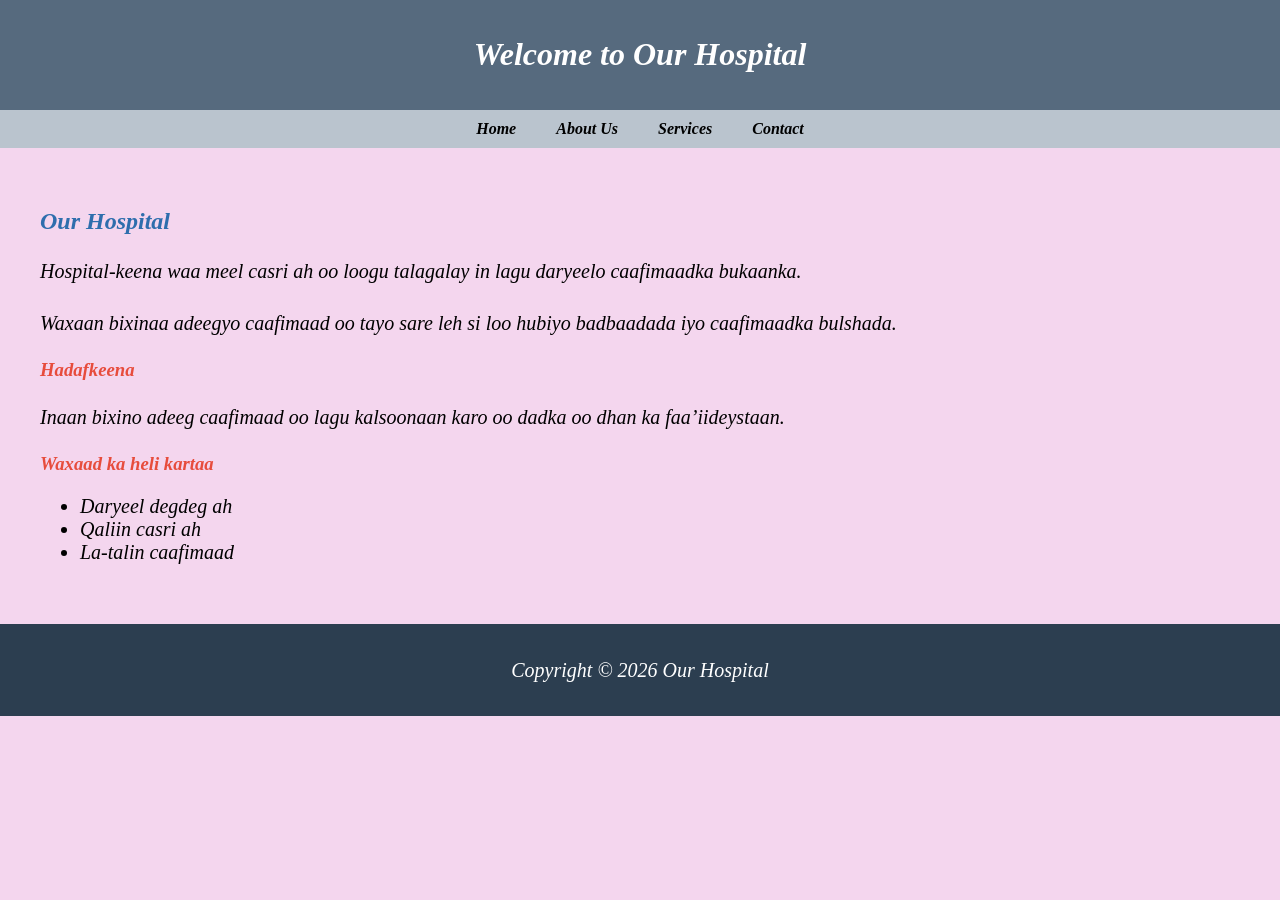
<file: index.html>
<!DOCTYPE html>
<html>
<head>
<link rel="stylesheet" href="style.css">
<title>Home</title>
</head>

<body>

<header>
<h1>Welcome to Our Hospital</h1>
</header>

<nav>
<a href="index.html">Home</a> &nbsp;&nbsp;&nbsp;
<a href="about.html">About Us</a> &nbsp;&nbsp;&nbsp;
<a href="services.html">Services</a> &nbsp;&nbsp;&nbsp;
<a href="contact.html">Contact</a>
</nav>

<main>
<h2>Our Hospital</h2>

<p>Hospital-keena waa meel casri ah oo loogu talagalay in lagu daryeelo caafimaadka bukaanka.</p>

<p>Waxaan bixinaa adeegyo caafimaad oo tayo sare leh si loo hubiyo badbaadada iyo caafimaadka bulshada.</p>

<h3>Hadafkeena</h3>
<p>Inaan bixino adeeg caafimaad oo lagu kalsoonaan karo oo dadka oo dhan ka faa’iideystaan.</p>

<h3>Waxaad ka heli kartaa</h3>
<ul>
<li>Daryeel degdeg ah</li>
<li>Qaliin casri ah</li>
<li>La-talin caafimaad</li>
</ul>

</main>

<footer>
<p>Copyright © 2026 Our Hospital</p>
</footer>

</body>
</html>
</file>
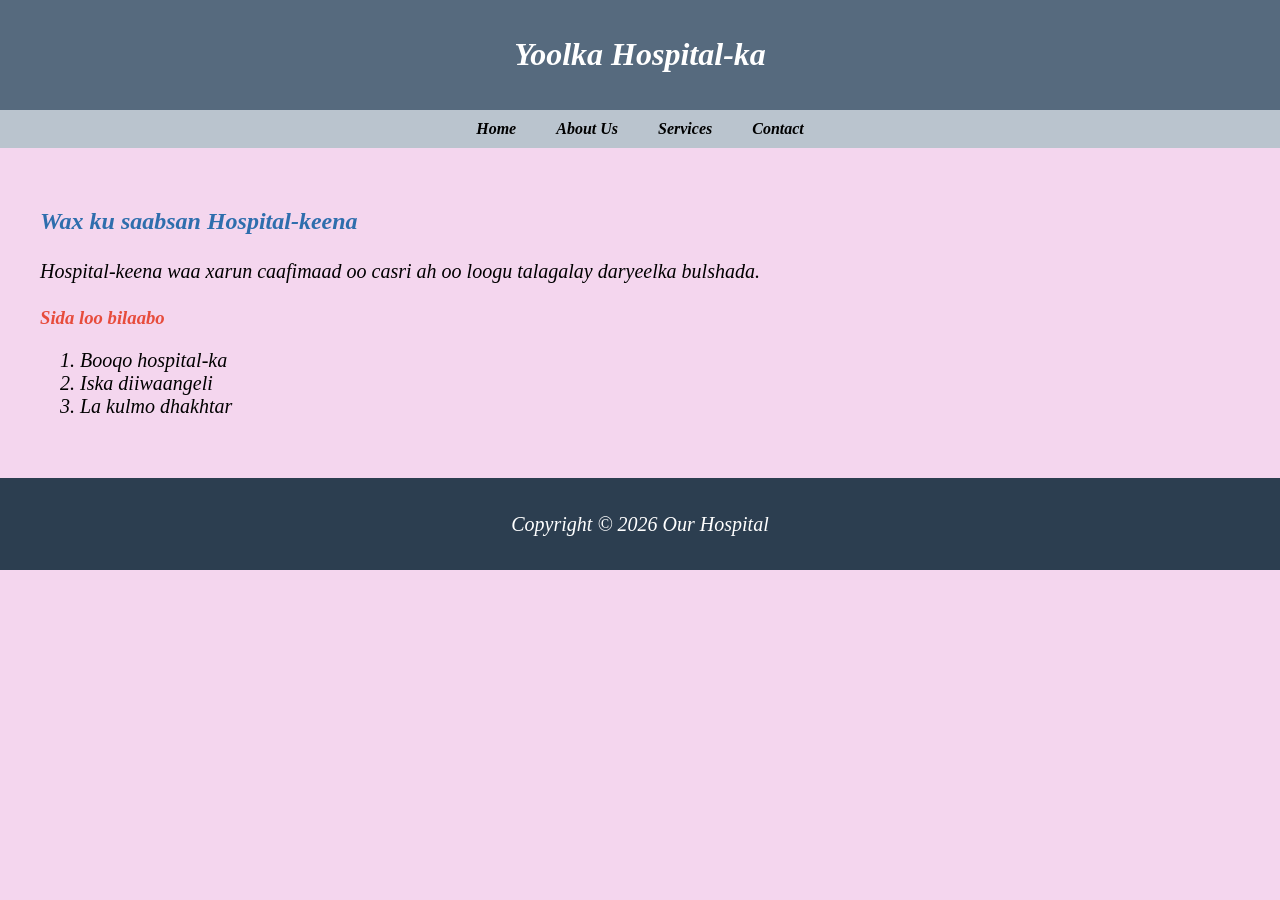
<file: about.html>
<!DOCTYPE html>
<html>
<head>
<link rel="stylesheet" href="style.css">
<title>About Us</title>
</head>

<body>

<header>
<h1>Yoolka Hospital-ka</h1>
</header>

<nav>
<a href="index.html">Home</a> &nbsp;&nbsp;&nbsp;
<a href="About.html">About Us</a> &nbsp;&nbsp;&nbsp;
<a href="services.html">Services</a> &nbsp;&nbsp;&nbsp;
<a href="contact.html">Contact</a>
</nav>

<main>
<h2>Wax ku saabsan Hospital-keena</h2>

<p>Hospital-keena waa xarun caafimaad oo casri ah oo loogu talagalay daryeelka bulshada.</p>

<h3>Sida loo bilaabo</h3>
<ol>
<li>Booqo hospital-ka</li>
<li>Iska diiwaangeli</li>
<li>La kulmo dhakhtar</li>
</ol>

</main>

<footer>
<p>Copyright © 2026 Our Hospital</p>
</footer>

</body>
</html>
</file>
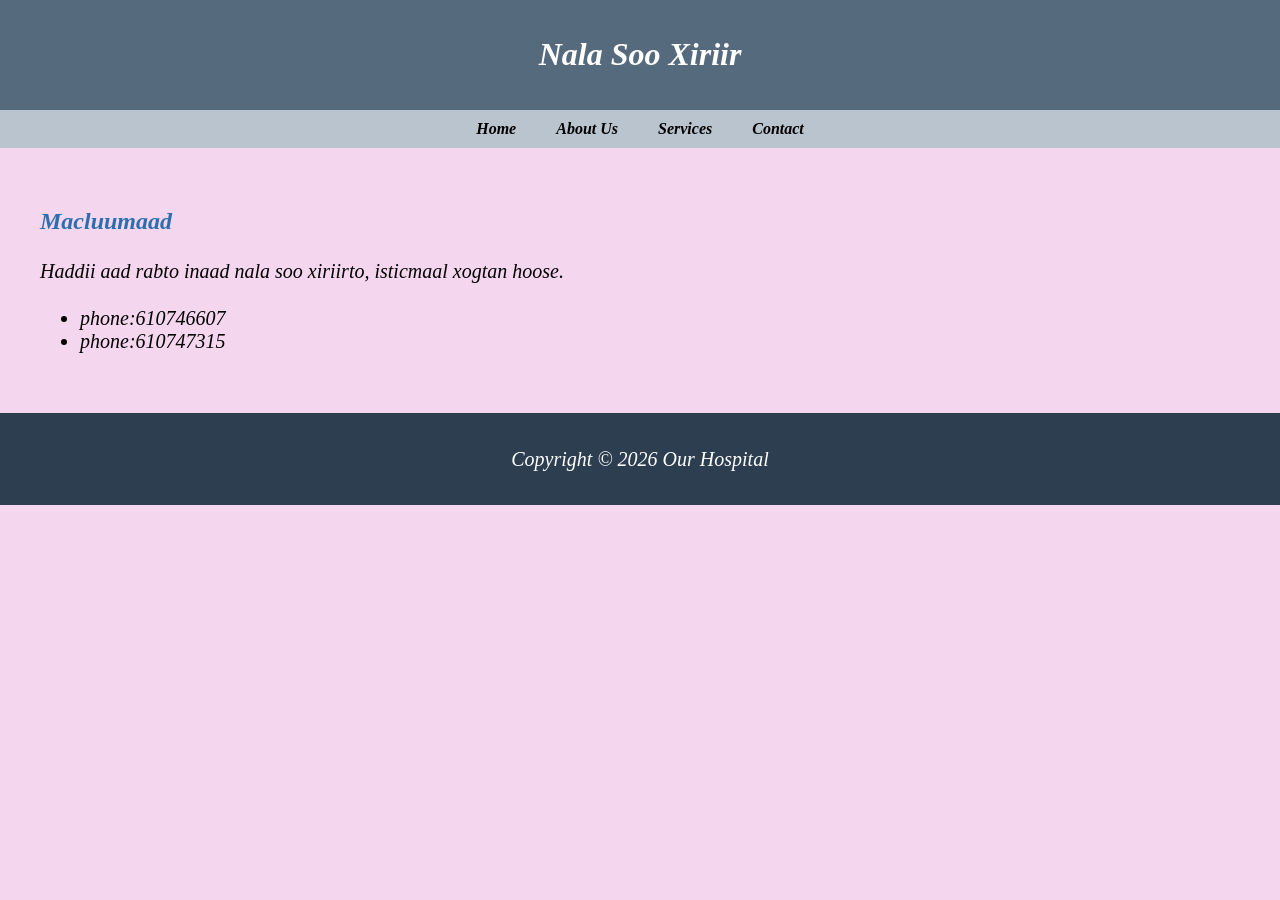
<file: contact.html>
<!DOCTYPE html>
<html>
<head>
<link rel="stylesheet" href="style.css">
<title>Contact</title>
</head>

<body>

<header>
<h1>Nala Soo Xiriir</h1>
</header>

<nav>
<a href="index.html">Home</a> &nbsp;&nbsp;&nbsp;
<a href="about.html">About Us</a> &nbsp;&nbsp;&nbsp;
<a href="services.html">Services</a> &nbsp;&nbsp;&nbsp;
<a href="contact.html">Contact</a>
</nav>

<main>
<h2>Macluumaad</h2>

<p>Haddii aad rabto inaad nala soo xiriirto, isticmaal xogtan hoose.</p>

<ul>
<li>phone:610746607</li>
<li>phone:610747315</li>
</ul>

</main>

<footer>
<p>Copyright © 2026 Our Hospital</p>
</footer>

</body>
</html>
</file>
<file: style.css>
/* General body style */
body {
    margin: 0;
    font-family: 'Times New Roman', Times, serif;
    background-color: #c3a3;
    font-style: italic;
}

/* Header */
header {
    background-color: #566a7e;
    color: white;
    text-align: center;
    padding: 15px;
}

/* Navigation */
nav {
    background-color: #bac4ce;
    text-align: center;
    padding: 10px;
}

nav a {
    text-decoration: none;
    color: #000;
    font-weight: bold;
    margin: 0 10px;
}

nav a:hover {
    color: #2e6ead;
}

/* Main content */
main {
    padding: 40px;
}

/* Headings */
h2 {
    color: #2e6ead;
}

h3 {
    color: #e74c3c;
}

/* Paragraph */
p {
    font-size: 20px;
    line-height: 1.6;
}

/* Lists */
ul, ol {
    font-size: 20px;
}

/* Footer */
footer {
    background-color: #2C3E50;
    color: white;
    text-align: center;
    padding: 10px;
}
</file>
